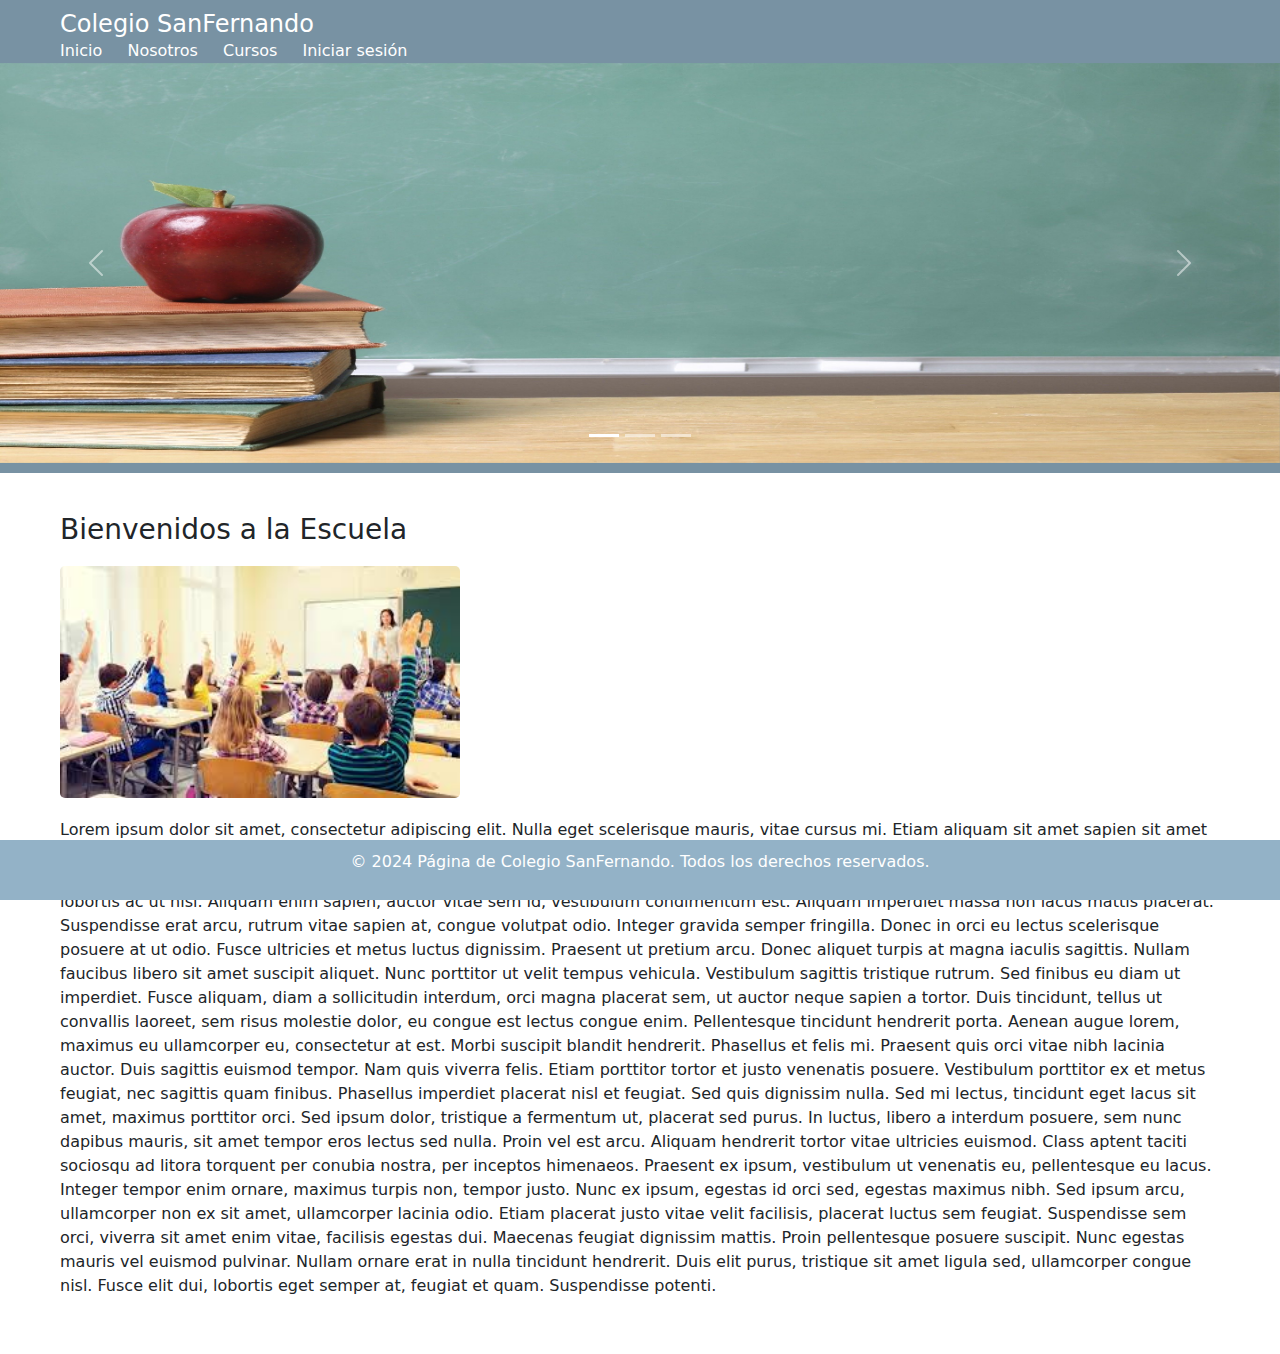
<file: index.html>
<!DOCTYPE html>
<html lang="es">
<head>
    <meta charset="UTF-8">
    <meta name="viewport" content="width=device-width, initial-scale=1.0">
    <title>Colegio SanFernando</title>
    <link rel="stylesheet" href="css/styles.css">
    <link href="https://cdn.jsdelivr.net/npm/bootstrap@5.3.3/dist/css/bootstrap.min.css" rel="stylesheet" integrity="sha384-QWTKZyjpPEjISv5WaRU9OFeRpok6YctnYmDr5pNlyT2bRjXh0JMhjY6hW+ALEwIH" crossorigin="anonymous">
    <script src="https://cdn.jsdelivr.net/npm/bootstrap@5.3.3/dist/js/bootstrap.bundle.min.js" integrity="sha384-YvpcrYf0tY3lHB60NNkmXc5s9fDVZLESaAA55NDzOxhy9GkcIdslK1eN7N6jIeHz" crossorigin="anonymous"></script>
</head>
<body>
    <header>
        <div class="contenedor">
            <h1 class="titulo">Colegio SanFernando</h1>
            <nav class="navegacion">
                <a href="#inicio">Inicio</a>
                <a href="#nosotros">Nosotros</a>
                <a href="cursos.html">Cursos</a>
                <a href="login.html">Iniciar sesión</a>
            </nav>
        </div>
        <!-- inicia Carousel -->
        <div id="carouselExampleIndicators" class="carousel slide">
            <div class="carousel-indicators">
              <button type="button" data-bs-target="carouselExampleIndicators" data-bs-slide-to="0" class="active" aria-current="true" aria-label="Slide 1"></button>
              <button type="button" data-bs-target="carouselExampleIndicators" data-bs-slide-to="1" aria-label="Slide 2"></button>
              <button type="button" data-bs-target="carouselExampleIndicators" data-bs-slide-to="2" aria-label="Slide 3"></button>
            </div>
            <div class="carousel-inner">
              <div class="carousel-item active">
                <img src="img/17276.jpg" class="d-block w-100" alt="foto1">
              </div>
              <div class="carousel-item">
                <img src="img/17300.jpg" class="d-block w-100" alt="foto2">
              </div>
              <div class="carousel-item">
                <img src="img/17324.jpg" class="d-block w-100" alt="foto3">
              </div>
            </div>
            <button class="carousel-control-prev" type="button" data-bs-target="#carouselExampleIndicators" data-bs-slide="prev">
              <span class="carousel-control-prev-icon" aria-hidden="true"></span>
              <span class="visually-hidden">Previous</span>
            </button>
            <button class="carousel-control-next" type="button" data-bs-target="#carouselExampleIndicators" data-bs-slide="next">
              <span class="carousel-control-next-icon" aria-hidden="true"></span>
              <span class="visually-hidden">Next</span>
            </button>
          </div>
    </header>
    <div class="contenido">
        <div class="contenedor">
            <h2>Bienvenidos a la Escuela</h2>
            <img src="img/images.jpg" alt="Colegio SanFernando">
            <p>
                Lorem ipsum dolor sit amet, consectetur adipiscing elit. Nulla eget scelerisque mauris, vitae cursus mi. Etiam aliquam sit amet sapien sit amet convallis. Etiam a cursus dui. Nullam nec ante lacus. Nam blandit semper ligula et porta. Aliquam nec ipsum lectus. Donec porttitor nulla ut eros imperdiet, quis cursus libero tristique. Nullam quis dui sollicitudin, sodales arcu eu, rutrum neque. Donec quis tortor sed neque sodales lobortis ac ut nisl. Aliquam enim sapien, auctor vitae sem id, vestibulum condimentum est. Aliquam imperdiet massa non lacus mattis placerat. Suspendisse erat arcu, rutrum vitae sapien at, congue volutpat odio.

                Integer gravida semper fringilla. Donec in orci eu lectus scelerisque posuere at ut odio. Fusce ultricies et metus luctus dignissim. Praesent ut pretium arcu. Donec aliquet turpis at magna iaculis sagittis. Nullam faucibus libero sit amet suscipit aliquet. Nunc porttitor ut velit tempus vehicula. Vestibulum sagittis tristique rutrum.
                
                Sed finibus eu diam ut imperdiet. Fusce aliquam, diam a sollicitudin interdum, orci magna placerat sem, ut auctor neque sapien a tortor. Duis tincidunt, tellus ut convallis laoreet, sem risus molestie dolor, eu congue est lectus congue enim. Pellentesque tincidunt hendrerit porta. Aenean augue lorem, maximus eu ullamcorper eu, consectetur at est. Morbi suscipit blandit hendrerit. Phasellus et felis mi. Praesent quis orci vitae nibh lacinia auctor. Duis sagittis euismod tempor. Nam quis viverra felis.
                
                Etiam porttitor tortor et justo venenatis posuere. Vestibulum porttitor ex et metus feugiat, nec sagittis quam finibus. Phasellus imperdiet placerat nisl et feugiat. Sed quis dignissim nulla. Sed mi lectus, tincidunt eget lacus sit amet, maximus porttitor orci. Sed ipsum dolor, tristique a fermentum ut, placerat sed purus. In luctus, libero a interdum posuere, sem nunc dapibus mauris, sit amet tempor eros lectus sed nulla. Proin vel est arcu. Aliquam hendrerit tortor vitae ultricies euismod.
                
                Class aptent taciti sociosqu ad litora torquent per conubia nostra, per inceptos himenaeos. Praesent ex ipsum, vestibulum ut venenatis eu, pellentesque eu lacus. Integer tempor enim ornare, maximus turpis non, tempor justo. Nunc ex ipsum, egestas id orci sed, egestas maximus nibh. Sed ipsum arcu, ullamcorper non ex sit amet, ullamcorper lacinia odio. Etiam placerat justo vitae velit facilisis, placerat luctus sem feugiat. Suspendisse sem orci, viverra sit amet enim vitae, facilisis egestas dui. Maecenas feugiat dignissim mattis. Proin pellentesque posuere suscipit. Nunc egestas mauris vel euismod pulvinar. Nullam ornare erat in nulla tincidunt hendrerit. Duis elit purus, tristique sit amet ligula sed, ullamcorper congue nisl. Fusce elit dui, lobortis eget semper at, feugiat et quam. Suspendisse potenti.
            </p>
        </div>
    </div>
    <footer>
        <div class="contenedor">
            <p>&copy; 2024 Página de Colegio SanFernando. Todos los derechos reservados.</p>
        </div>
    </footer>
</body>
</html>
</file>
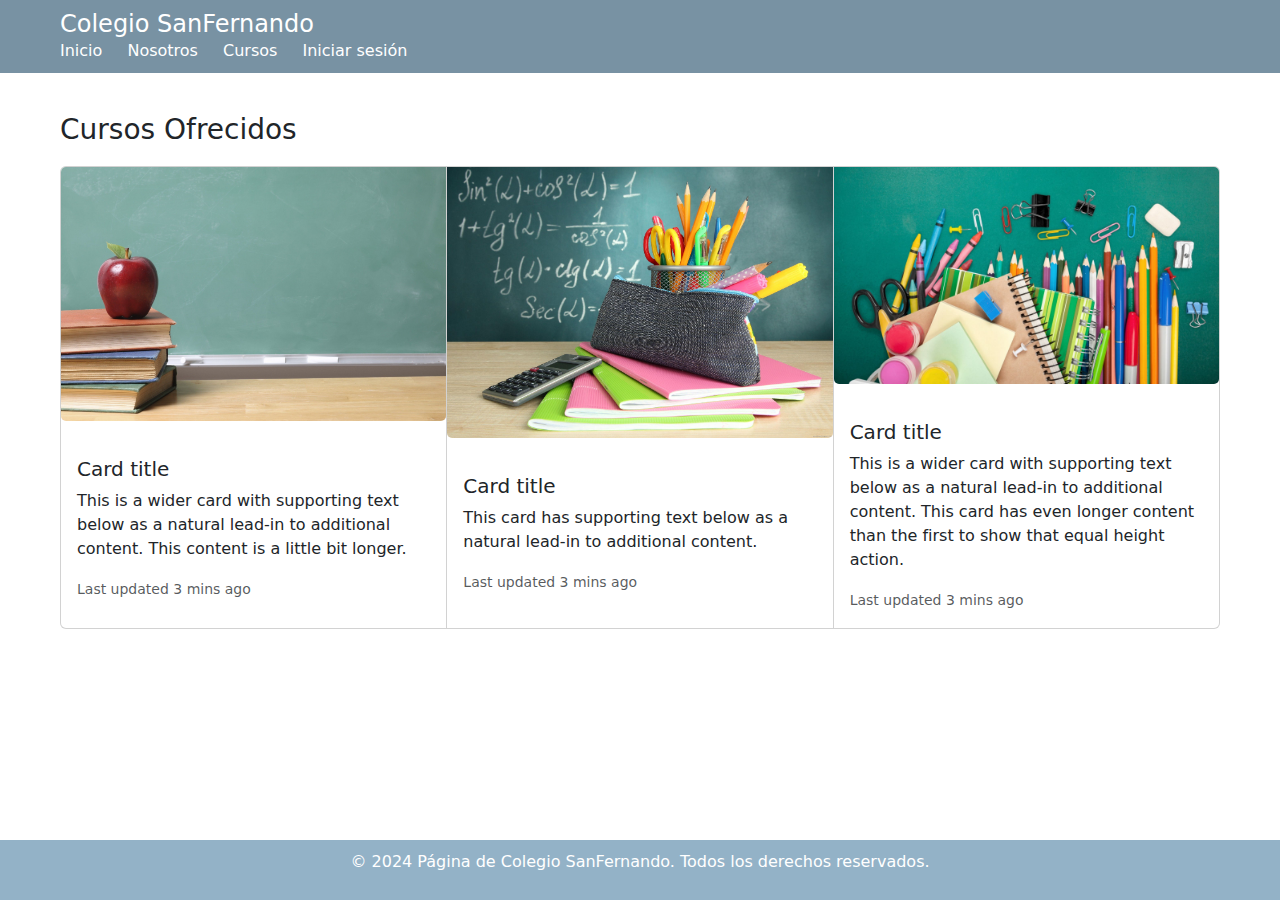
<file: cursos.html>
<!DOCTYPE html>
<html lang="es">
<head>
    <meta charset="UTF-8">
    <meta name="viewport" content="width=device-width, initial-scale=1.0">
    <title>Cursos - Colegio SanFernando</title>
    <link rel="stylesheet" href="css/styles.css">
    <link href="https://cdn.jsdelivr.net/npm/bootstrap@5.3.3/dist/css/bootstrap.min.css" rel="stylesheet" integrity="sha384-QWTKZyjpPEjISv5WaRU9OFeRpok6YctnYmDr5pNlyT2bRjXh0JMhjY6hW+ALEwIH" crossorigin="anonymous">
    <script src="https://cdn.jsdelivr.net/npm/bootstrap@5.3.3/dist/js/bootstrap.bundle.min.js" integrity="sha384-YvpcrYf0tY3lHB60NNkmXc5s9fDVZLESaAA55NDzOxhy9GkcIdslK1eN7N6jIeHz" crossorigin="anonymous"></script>
</head>
<body>
    <header>
        <div class="contenedor">
            <h1 class="titulo">Colegio SanFernando</h1>
            <nav class="navegacion">
                <a href="index.html">Inicio</a>
                <a href="#nosotros">Nosotros</a>
                <a href="cursos.html">Cursos</a>
                <a href="login.html" id="iniciar-sesion">Iniciar sesión</a>
            </nav>
        </div>
    </header>
    <div class="contenido">
        <div class="contenedor">
            <h2>Cursos Ofrecidos</h2>
            <div class="card-group">
                <div class="card">
                  <img src="img/17276.jpg" class="card-img-top" alt="...">
                  <div class="card-body">
                    <h5 class="card-title">Card title</h5>
                    <p class="card-text">This is a wider card with supporting text below as a natural lead-in to additional content. This content is a little bit longer.</p>
                    <p class="card-text"><small class="text-body-secondary">Last updated 3 mins ago</small></p>
                  </div>
                </div>
                <div class="card">
                  <img src="img/17300.jpg" class="card-img-top" alt="...">
                  <div class="card-body">
                    <h5 class="card-title">Card title</h5>
                    <p class="card-text">This card has supporting text below as a natural lead-in to additional content.</p>
                    <p class="card-text"><small class="text-body-secondary">Last updated 3 mins ago</small></p>
                  </div>
                </div>
                <div class="card">
                  <img src="img/17324.jpg" class="card-img-top" alt="...">
                  <div class="card-body">
                    <h5 class="card-title">Card title</h5>
                    <p class="card-text">This is a wider card with supporting text below as a natural lead-in to additional content. This card has even longer content than the first to show that equal height action.</p>
                    <p class="card-text"><small class="text-body-secondary">Last updated 3 mins ago</small></p>
                  </div>
                </div>
              </div>
        </div>
    </div>
    <footer>
        <div class="contenedor">
            <p>&copy; 2024 Página de Colegio SanFernando. Todos los derechos reservados.</p>
        </div>
    </footer>
</body>
</html>
</file>
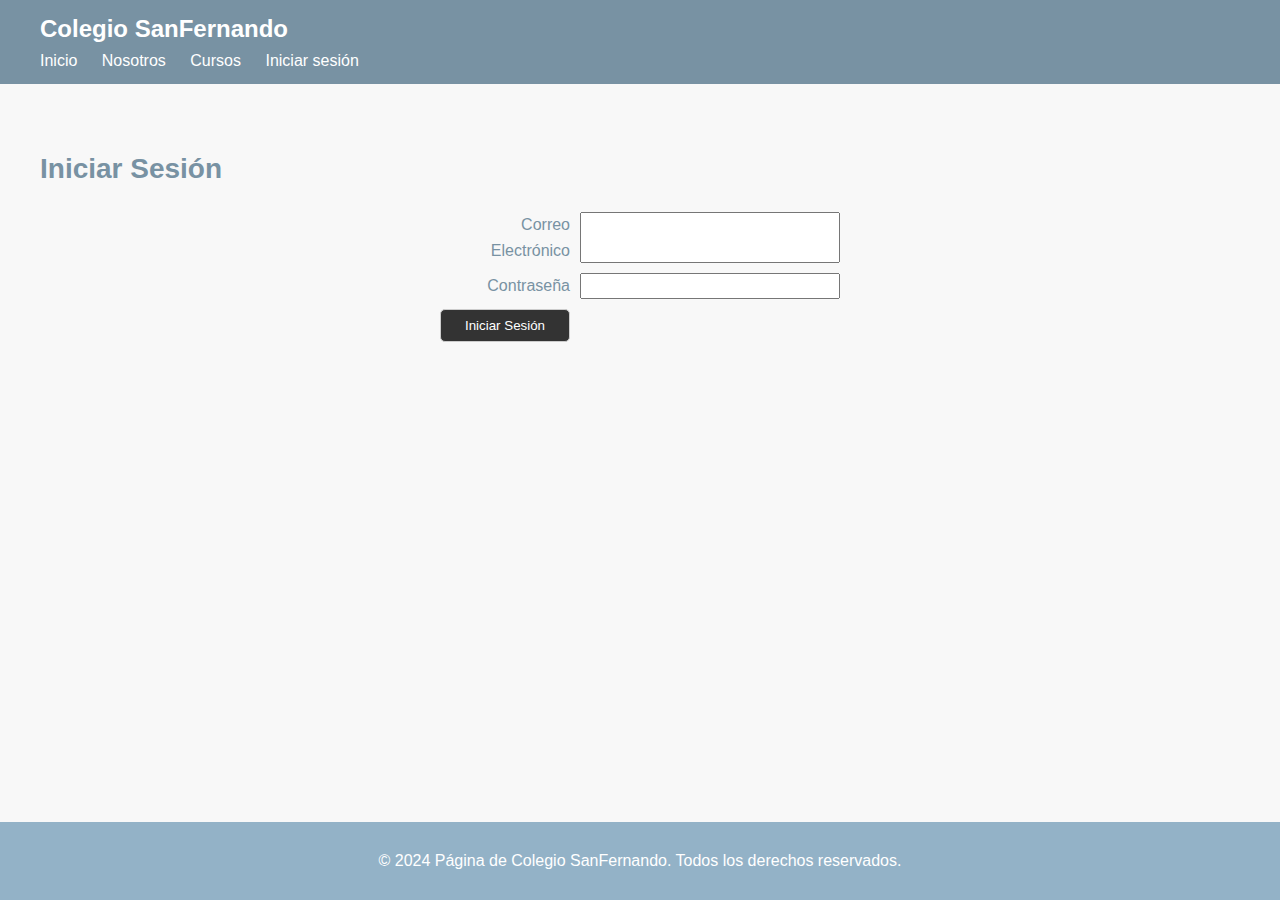
<file: login.html>
<!DOCTYPE html>
<html lang="es">
<head>
    <meta charset="UTF-8">
    <meta name="viewport" content="width=device-width, initial-scale=1.0">
    <title>Iniciar Sesión - Colegio SanFernando</title>
    <link rel="stylesheet" href="css/styles.css">
</head>
<body>
    <header>
        <div class="contenedor">
            <h1 class="titulo">Colegio SanFernando</h1>
            <nav class="navegacion">
                <a href="index.html">Inicio</a>
                <a href="#nosotros">Nosotros</a>
                <a href="cursos.html">Cursos</a>
                <a href="login.html" id="iniciar-sesion">Iniciar sesión</a>
            </nav>
        </div>
    </header>
    <div class="contenido">
        <div class="contenedor">
            <h2>Iniciar Sesión</h2>
            <form class="formulario">
                <div class="campo">
                    <label for="email">Correo Electrónico</label>
                    <input type="email" id="email" name="email" required>
                </div>
                <div class="campo">
                    <label for="password">Contraseña</label>
                    <input type="password" id="password" name="password" required>
                </div>
                <div class="campo">
                    <input type="submit" value="Iniciar Sesión">
                </div>
            </form>
        </div>
    </div>
    <footer>
        <div class="contenedor">
            <p>&copy; 2024 Página de Colegio SanFernando. Todos los derechos reservados.</p>
        </div>
    </footer>
</body>
</html>
</file>
<file: css/styles.css>
body {
    font-family: Arial, sans-serif;
    margin: 0;
    padding: 0;
    background-color: #f8f8f8;
    color: #7892a3;
    line-height: 1.6;
}

.contenedor {
    max-width: 1200px;
    margin: 0 auto;
    padding: 0 20px;
}


header {
    background-color: #7892a3;
    color: #fff;
    padding: 10px 0;
}

.titulo {
    margin: 0;
    font-size: 24px;
}

.navegacion a {
    color: #fff;
    text-decoration: none;
    margin-right: 20px;
}


.contenido {
    padding: 40px 0;
}

.contenido h2 {
    font-size: 28px;
    margin-bottom: 20px;
}

.contenido img {
    max-width: 100%;
    height: auto;
    margin-bottom: 20px;
    border-radius: 5px;
    box-shadow: 0 2px 5px #ffffff(0, 0, 0, 0.1);
}

.contenido p {
    font-size: 16px;
}


footer {
    position: fixed;
    bottom: 0;
    left: 0;
    width: 100%;
    background-color: #93b2c7;
    color: #fff;
    text-align: center;
    padding: 10px 0;
}


.footer p {
    margin: 0;
    font-size: 14px;
}


.cursos-grid {
    display: grid;
    grid-template-columns: repeat(auto-fit, minmax(300px, 1fr));
    gap: 20px;
}

.curso {
    border: 1px solid #ccc;
    padding: 10px;
    background-color: #f9f9f9;
}

.curso h3 {
    margin-bottom: 5px;
    color: #333;
}

.curso p {
    color: #666;
}

.formulario {
    display: grid;
    gap: 10px;
    max-width: 400px;
    margin: 0 auto;
}

.campo {
    display: grid;
    grid-template-columns: 1fr 2fr;
    gap: 10px;
}

label {
    text-align: right;
}


input[type="a"],
input[type="submit"] {
    width: 100%;
    padding: 8px;
    border: 1px solid #ccc;
    border-radius: 5px;
}

input[type="submit"] {
    background-color: #333;
    color: #fff;
    cursor: pointer;
}

img{
    height: 400px;
    width: 400px;
}
</file>
